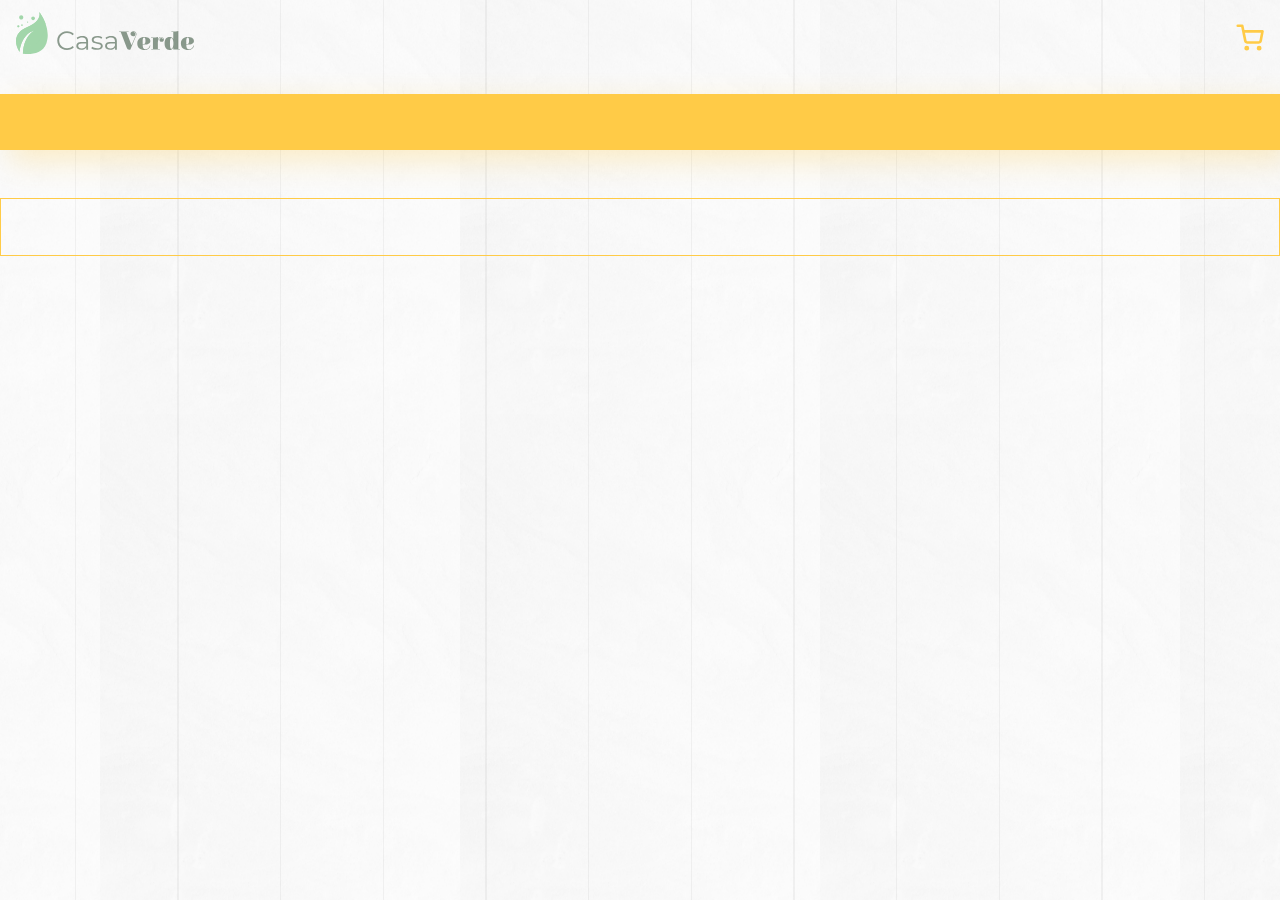
<file: casa-verde/cordyline-fruticosa.html>
<!DOCTYPE html>
<html lang="pt-br">
<head>
    <meta charset="UTF-8">
    <meta http-equiv="X-UA-Compatible" content="IE=edge">
    <meta name="viewport" content="width=device-width, initial-scale=1.0">

    <link rel="stylesheet" href="assets/css/base/style.css">

    <link rel="stylesheet" href="assets/css/componentes/cabecalho.css">
    <link rel="stylesheet" href="assets/css/componentes/botoes.css">
    <link rel="stylesheet" href="assets/css/componentes/input.css">
    <link rel="stylesheet" href="assets/css/chamada.css">
    <link rel="stylesheet" href="assets/css/componentes/cartao.css">
    <link rel="stylesheet" href="assets/css/componentes/icone.css">
    <link rel="stylesheet" href="assets/css/como-conseguir.css">
    <link rel="stylesheet" href="assets/css/componentes/produto.css">
    <link rel="stylesheet" href="assets/css/ofertas.css">
    <link rel="stylesheet" href="assets/css/componentes/rodape.css">

    <link rel="shortcut icon" href="assets/icon/logo-icone.svg" type="image/x-icon">
    <title>Cordyline fruticosa | Casa Verde</title>
</head>
<body>
    <header class="cabecalho container">
        <img src="assets/icon/logo.svg" alt="Logo da Casa Verde" class="cabecalho__logo">
        <a href="#" aria-label="Meu carrinho de compras">
            <img src="assets/icon/carrinho.svg" alt="Carrinho de compras" class="cabecalho__carrinho">
        </a>
    </header>

    <main>
        <section>
            <h2 class="titulo texto">
                <span class="titulo--destaque"></span>
            </h2>
            <p class="texto"></p>
            <button class="botao"></button>
            <button class="botao botao--alternativo"></button>
            
        </section>

    </main>
    
    
</body>
</html>
</file>
<file: casa-verde/assets/css/componentes/cabecalho.css>
.cabecalho {
    display: flex;
    justify-content: space-between;
    align-items: flex-end;

    box-sizing: border-box;

    width: 100%;

    padding-top: .75rem;
    padding-bottom: .75rem;

}

.cabecalho__logo{
    width: 11.125rem;

    opacity: 0.8;
}

.cabecalho__carrinho {
    width: 1.75rem;
}
</file>
<file: casa-verde/assets/css/componentes/botoes.css>
button {
    margin-top: 16px;
    margin-bottom: 32px;
}

.botao {
    background-color: var(--amarelo-opaco-botao);
    color: var(--branco-cards);

    padding-top: 1.75rem;
    padding-bottom: 1.75rem;

    width: 100%;
    border: none;

    box-shadow: 10px 10px 30px var(--amarelo-transparente);

    font-family: inherit;
    font-weight: var(--peso-medio);
    font-size: 16px;
    line-height: 20px;
    
    text-align: center;
}

.botao--alternativo {
    color: var(--amarelo-opaco-botao);
    border: 1px solid var(--amarelo-opaco-botao);

    box-shadow: none;

    background-color: unset;
}

.botao__produto {
    background-color: unset;
    color: var(--amarelo-opaco-botao);

    text-align: start;

    box-shadow: none;

    display: flex;
    align-items: center;
}

.botao__produto--icon {
    display: inline-block;

    width: 0.875rem;
    height: 0.875rem;

    margin-left: 1.75rem;

    background-image: url(../../icon/seta.svg);
    background-size: contain;
    background-repeat: no-repeat;
}
</file>
<file: casa-verde/assets/css/componentes/input.css>
.input {
    width: 100%;

    padding-top: 1.75rem;
    padding-right: 1.75rem;
    padding-bottom: 1.75rem;
    padding-left: 1.75rem;

    box-sizing: border-box;

    border: none;

    background: var(--branco-cards);

    box-shadow: 10px 10px 30px var(--preto-transparente);
}

.input--icon {
    padding-left: 4.25rem;

    margin-bottom: 1rem;

    background-repeat: no-repeat;
    background-position: left 1.75rem center;
}

.input--email {
    background-image: url(../../icon/mail.svg);

}
</file>
<file: casa-verde/assets/css/chamada.css>
.conteudo__inicial {
    padding-top: 2.5rem;

    margin-bottom: 2.5rem;

    background-image: url(../../assets/icon/header-ector.svg);
    background-position: top -5rem right;
    background-repeat: no-repeat;

    position: relative;
}

.conteudo__inicial-texto {
    width: 12.5rem;

    margin-bottom: 1.55rem;
}

.conteudo__inicial-imagem {
    position: absolute;
    top: 3.25rem;
    right: 0;
}

.conteudo__inicial-formulario {
    position: relative;

    z-index: 2;
}
</file>
<file: casa-verde/assets/css/componentes/cartao.css>
/* ======= Card destaque - beneficio ======= */
.card {
    box-sizing: border-box;

    padding-top: 2rem;
    padding-bottom: 2rem;

    margin-bottom: 1rem;

    background-color: var(--branco-cards);

    box-shadow: 10px 10px 30px var(--preto-transparente);
}

/* ======= Sessão de Produtos ======= */
.card__produto {
    padding-left: 50%;

    position: relative;

    overflow: hidden;

    min-height: 12.5rem;
}


/* ======= Sessão de Video ======= */
.card__video {
    margin-bottom: 2rem;
}

.card__video--video {
    position: relative;

    width: 100%;
    max-height: 17.5rem;

    overflow: hidden;

    margin-bottom: .5rem;
}

.card__video--video::before {
    content: "";

    position: absolute;
    left: 50%;
    top: 50%;

    transform: translate(-50%, -50%);

    display: block;

    width: 4.875rem;
    height: 4.875rem;

    border-radius: 50%;

    background-color: var(--branco-cards);
    background-image: url(../../icon/play.svg);
    background-repeat: no-repeat;
    background-size: 1.75rem;
    background-position: center left 55%;
}
</file>
<file: casa-verde/assets/css/componentes/icone.css>
.lista__item {
    display: flex;
    flex-direction: column;
    align-items: center;
}

.item {
    display: flex;
    align-items: center;

    width: 15rem;

    margin-bottom: 1rem;
}

.item__icon {
    display: block;
    
    margin-right: 1rem;

    width: 3.25rem;
    height: 3.25rem;
    
    border-radius: 50%;
    
    background: var(--amarelo-opaco-botao);

    background-size: 1.375rem;
    background-repeat: no-repeat;
    background-position: center;
}

.item__icon--cursor{
    background-image: url(../../icon/mouse.svg);
}

.item__icon--cart{
    background-image: url(../../icon/cart.svg);
}

.item__icon--truck{
    background-image: url(../../icon/truck.svg);
}
</file>
<file: casa-verde/assets/css/como-conseguir.css>
.como-conseguir {
    margin-bottom: 6.25rem;
}
</file>
<file: casa-verde/assets/css/componentes/produto.css>
.produto__imagem {
    position: absolute;
    top: 50%;
    left: -8rem;

    transform: translateY(-50%);

    z-index: 1;

    width: 18.75rem;
}

.produto__conteudo {
    position: relative;
    z-index: 2;
}

.produto__titulo {
    margin-top: 0;
    margin-bottom: .5rem;
}

.produto__preco {
    margin-bottom: 1.5rem;
}
</file>
<file: casa-verde/assets/css/ofertas.css>
.oferta {
    padding-bottom: 3.9rem;
}
</file>
<file: casa-verde/assets/css/componentes/rodape.css>
.rodape {
    padding-top: 1.5rem;
    padding-bottom: 2.5rem;

    background-color: var(--branco-cards);
    background-image: url(../../icon/footer-vector.svg);
    background-repeat: no-repeat;
    background-position: top -11rem right;
}

.rodape__logo {
    max-width: 11.125rem;

    margin-bottom: 1.25rem;

    opacity: 0.8;
}

.rodape__lista {
    display: flex;
    align-items: center;

    margin-bottom: 2rem;
}

.rodape__lista-midia-social {
    display: inline-block;

    width: 1.625rem;
    height: 1.625rem;

    margin-right: 1.625rem;
}

.rodpe__endereco {
    margin-bottom: 2rem;

}

.rodpe__endereco-titulo {
    color: var(--text-color-black);
    font-weight: var(--titulo-fonte);
    font-size: var(--tamanho-titulo-destaque);

    display: block;

    margin-bottom: .5rem;
}
</file>
<file: casa-verde/assets/css/base/style.css>
@import url('https://fonts.googleapis.com/css2?family=Elsie+Swash+Caps:wght@900&family=Montserrat:wght@400;700&display=swap');
@import url(../base/_variaveis.css);
@import url(../reset/_reset.css);

body{
    font-family: var(--texto-fonte);
    font-size: var(--tamanho-texto);
    color: var(--sub-texto);


    background: url(../../img/background-background.png), url(../../img/background-linhas.png);
    background-position: center;
}

.container {
    padding-left: 1rem;
    padding-right: 1rem;
}

.titulo {
    font-size: var(--tamanho-titulo);
}

.titulo--destaque {
    font-family: var(--titulo-fonte);
    color: var(--text-color-black);
    font-size: var(--tamanho-titulo-destaque);
    font-weight: var(--titulo-fonte-peso);

    display: block;

    margin-top: .75rem;
    margin-bottom: .75rem;
}

.alinhamento-esquerda {
    text-align: left;
}

.alinhamento-centro {
    text-align: center;
}

.texto {
    line-height: 26px;
}

.titulo--video {
    font-weight: var(--peso-baixo);
    color: var(--text-color-black);
}
</file>
